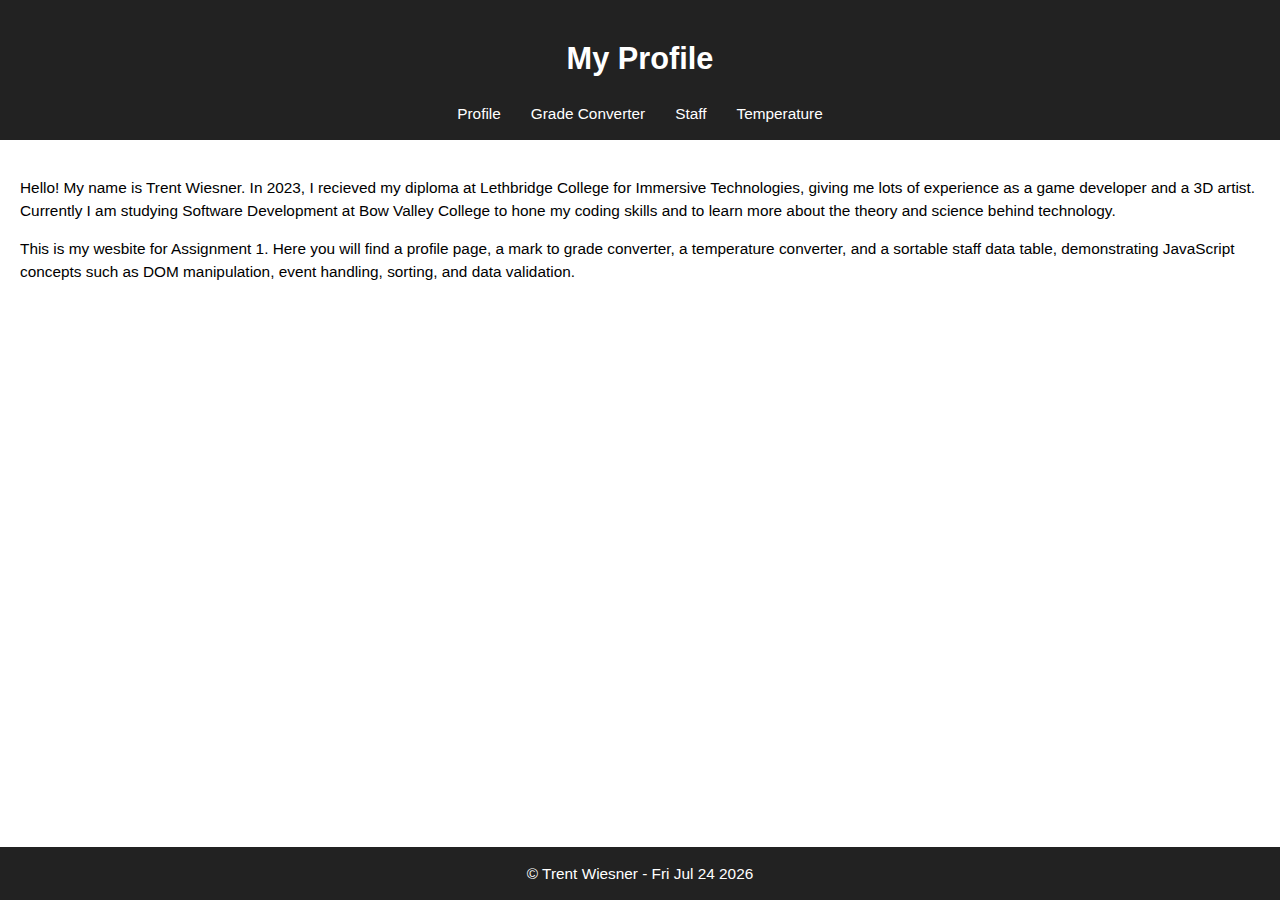
<file: assignment1/index.html>
<!DOCTYPE html>
<html lang="en">
<head>
    <meta charset="UTF-8">
    <title>My Profile</title>
    <link rel="stylesheet" href="style.css">
    <script defer src="profile.js"></script>
    <script defer src="footer.js"></script>
</head>
<body>

<header>
    <h1>My Profile</h1>
    <nav>
        <a href="index.html">Profile</a>
        <a href="grade.html">Grade Converter</a>
        <a href="staff.html">Staff</a>
        <a href="temp.html">Temperature</a>
    </nav>
</header>

<main>
    <p>
        Hello! My name is Trent Wiesner. In 2023, I recieved my diploma at Lethbridge College for 
        Immersive Technologies, giving me lots of experience as a game developer and a 3D artist.
        Currently I am studying Software Development at Bow Valley College to hone my coding skills and 
        to learn more about the theory and science behind technology.
    </p>

    <p>
        This is my wesbite for Assignment 1. Here you will find a profile page, a mark to grade converter, 
        a temperature converter, and a sortable staff data table, demonstrating JavaScript concepts such as 
        DOM manipulation, event handling, sorting, and data validation.
    </p>

    <img id="profilePic" src="images/profile.jpg" alt="Profile Picture" hidden>
</main>

<footer>
    <span id="footerText"></span>
</footer>

</body>
</html>
</file>
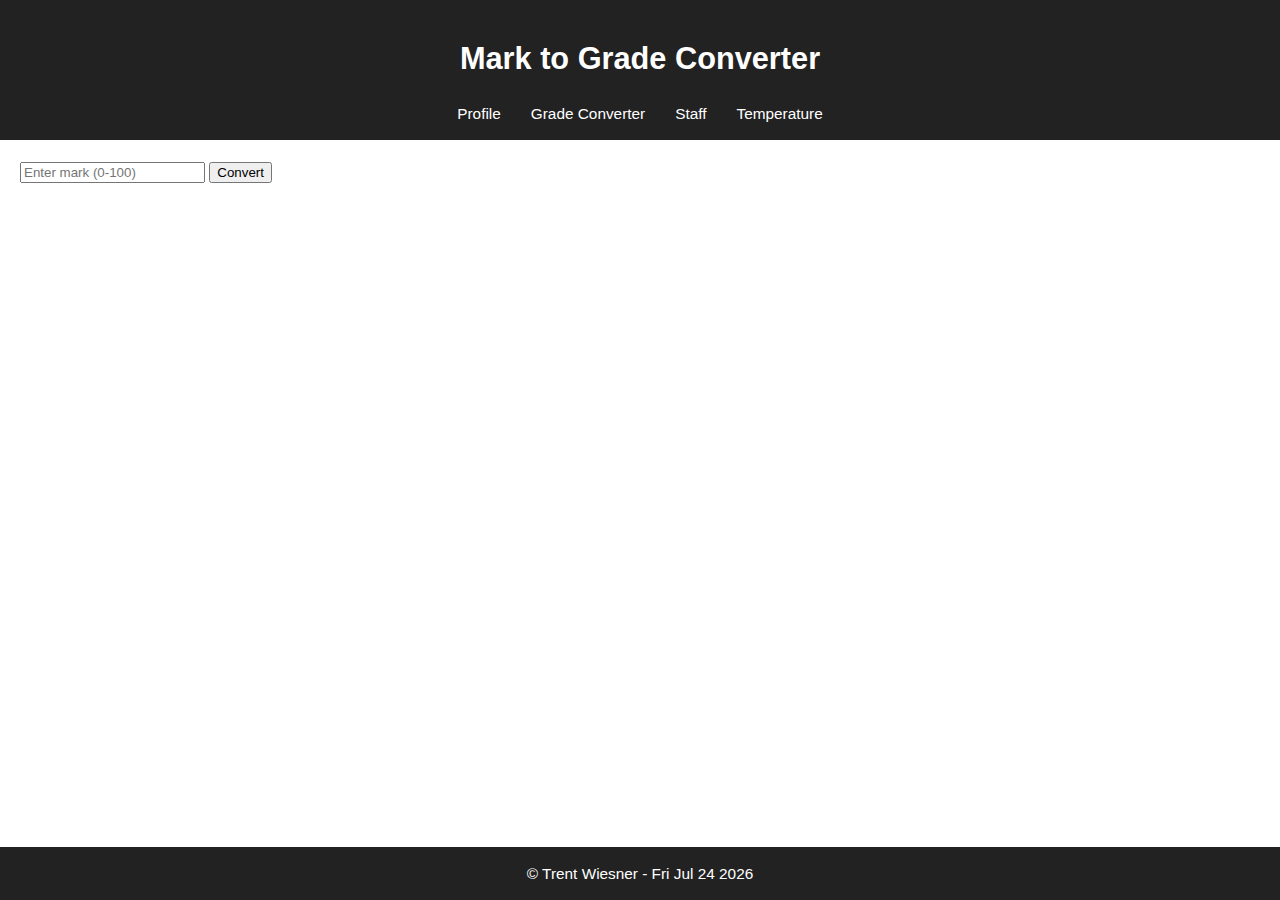
<file: assignment1/grade.html>
<!DOCTYPE html>
<html lang="en">
<head>
    <meta charset="UTF-8">
    <title>Mark to Grade</title>
    <link rel="stylesheet" href="style.css">
    <script defer src="grade.js"></script>
    <script defer src="footer.js"></script>
</head>
<body>

<header>
    <h1>Mark to Grade Converter</h1>
    <nav>
        <a href="index.html">Profile</a>
        <a href="grade.html">Grade Converter</a>
        <a href="staff.html">Staff</a>
        <a href="temp.html">Temperature</a>
    </nav>
</header>

<main>
    <input type="text" id="mark-input-box" placeholder="Enter mark (0-100)">
    <button onclick="markToGrade()">Convert</button>

    <p id="validation-message"></p>
    <p id="grade-result"></p>
</main>

<footer>
    <span id="footerText"></span>
</footer>

</body>
</html>
</file>
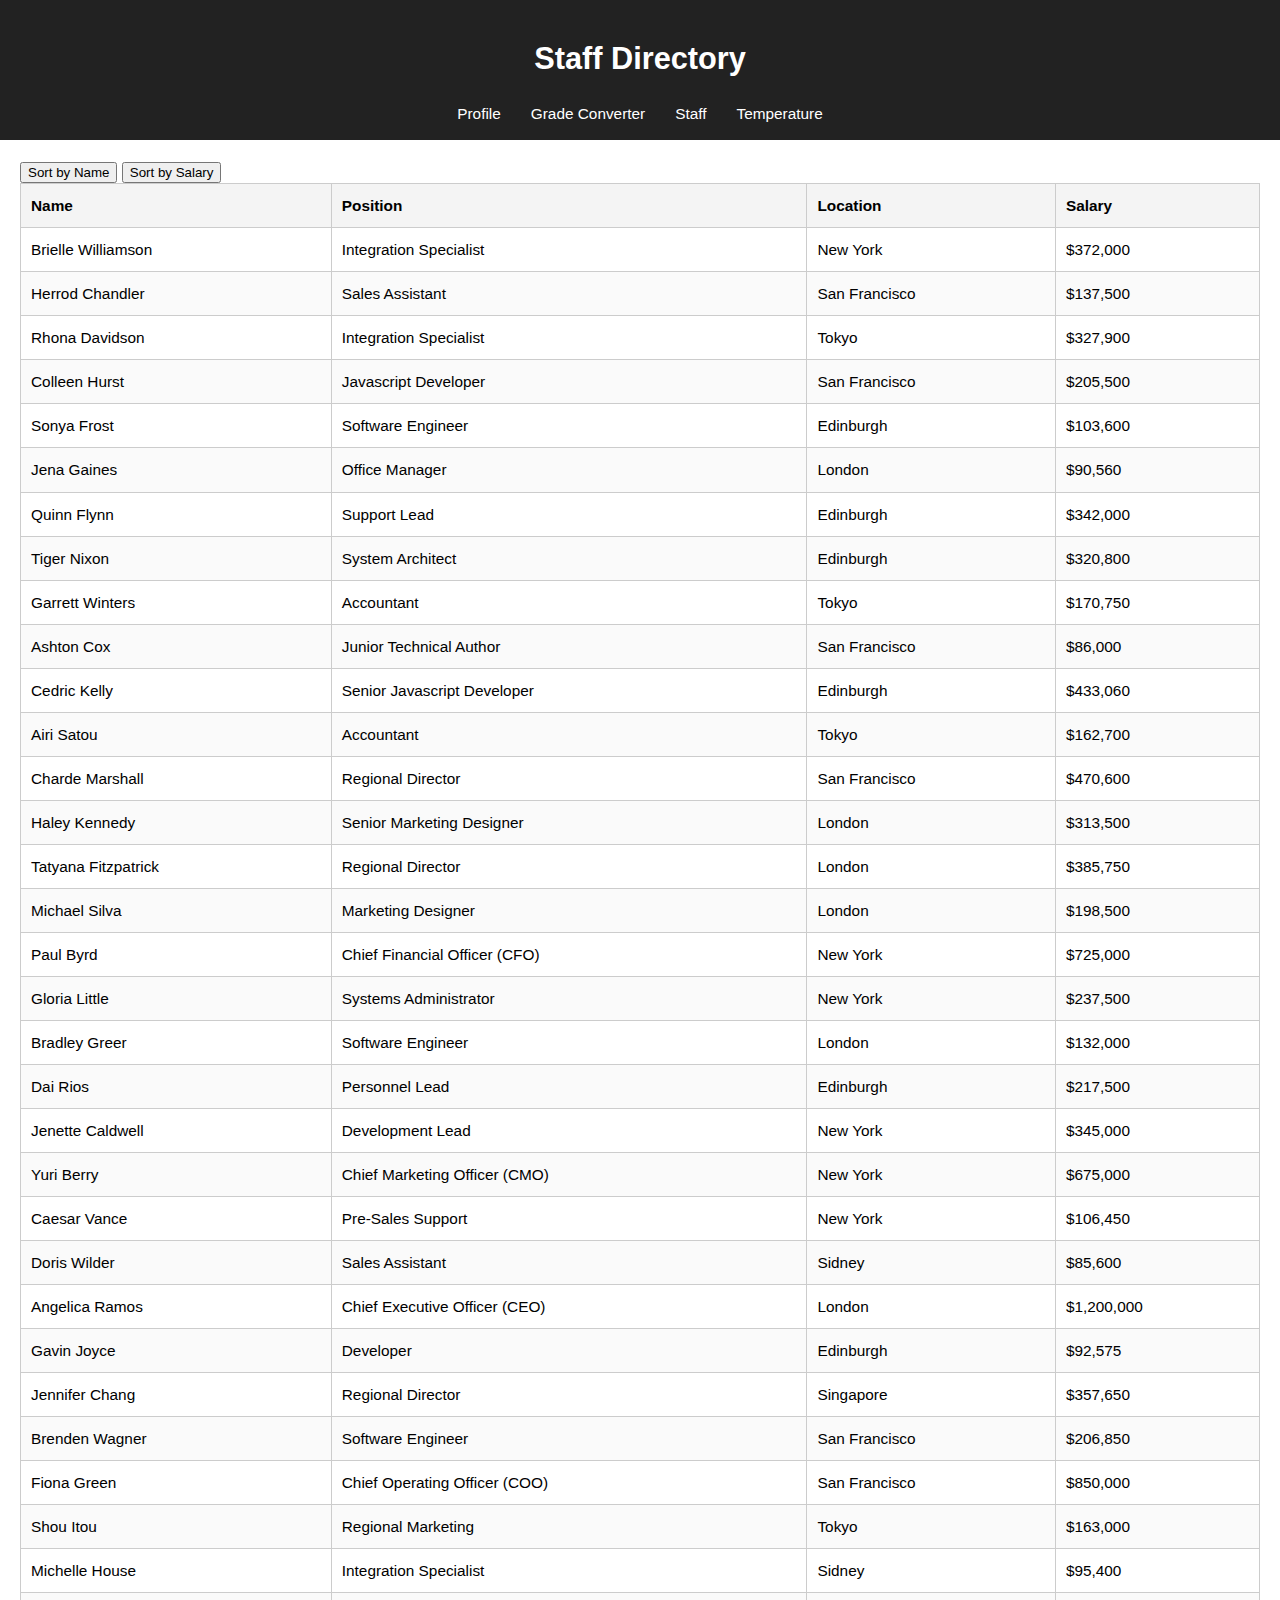
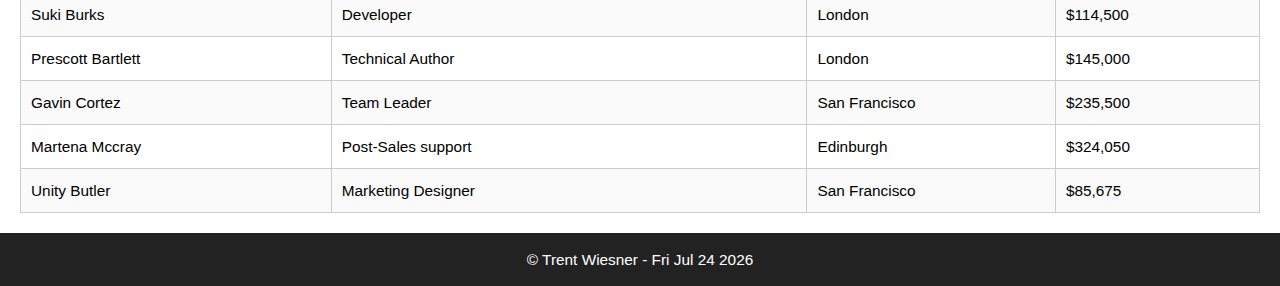
<file: assignment1/staff.html>
<!DOCTYPE html>
<html lang="en">
<head>
    <meta charset="UTF-8">
    <title>Staff</title>
    <link rel="stylesheet" href="style.css">
    <script defer src="staff.js"></script>
    <script defer src="footer.js"></script>
</head>
<body>

<header>
    <h1>Staff Directory</h1>
    <nav>
        <a href="index.html">Profile</a>
        <a href="grade.html">Grade Converter</a>
        <a href="staff.html">Staff</a>
        <a href="temp.html">Temperature</a>
    </nav>
</header>

<main>
    <button onclick="sortByName()">Sort by Name</button>
    <button onclick="sortBySalary()">Sort by Salary</button>

    <div class="table-wrapper">
    <table id="staffTable">
    <thead>
        <tr>
            <th onclick="sortByName()">
                Name <span id="nameArrow"></span>
            </th>
            <th>Position</th>
            <th>Location</th>
            <th onclick="sortBySalary()">
                Salary <span id="salaryArrow"></span>
            </th>
        </tr>
    </thead>
    <tbody id="staffBody"></tbody>
</table>
</div>


</main>

<footer>
    <span id="footerText"></span>
</footer>

</body>
</html>
</file>
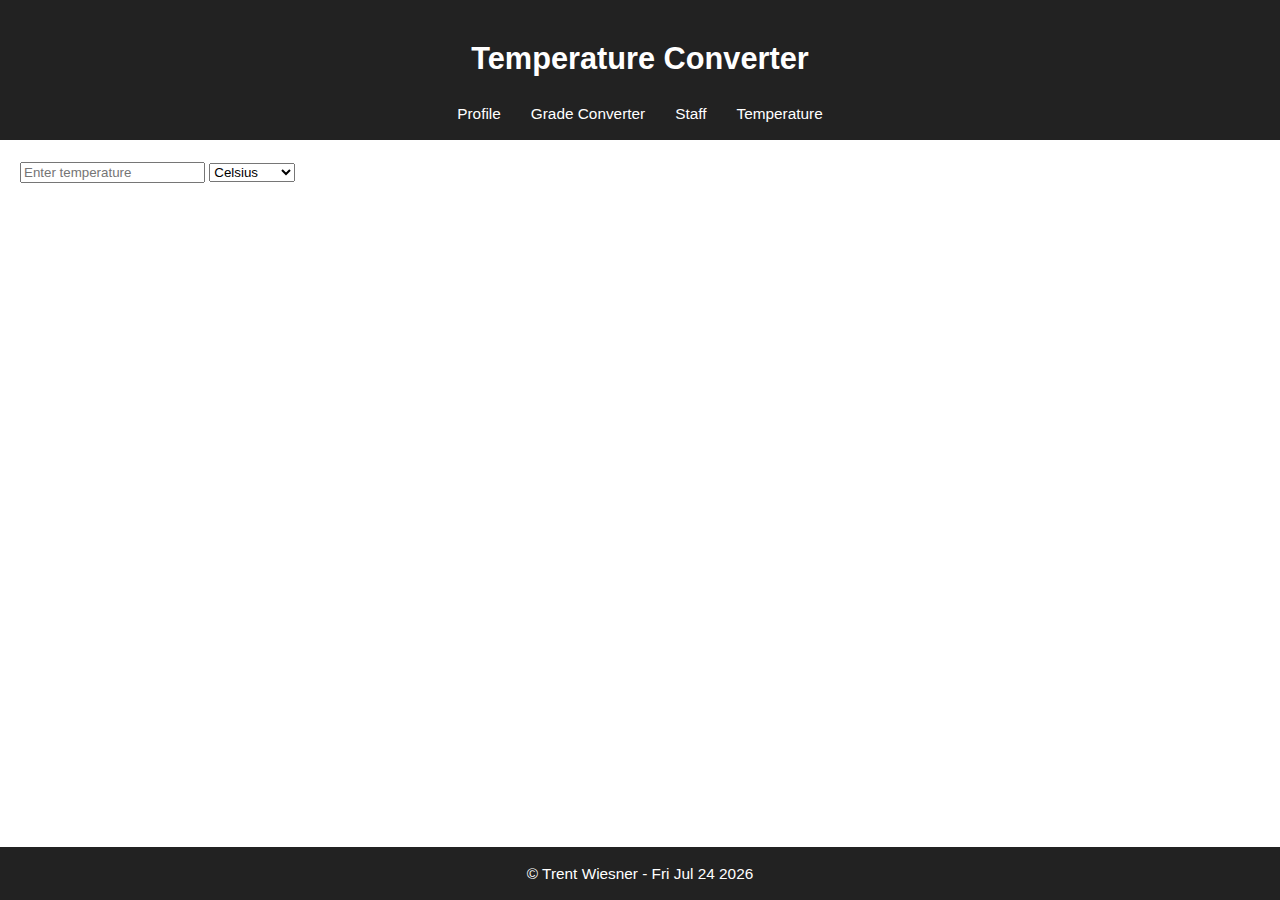
<file: assignment1/temp.html>
<!DOCTYPE html>
<html lang="en">
<head>
    <meta charset="UTF-8">
    <title>Temperature Converter</title>
    <link rel="stylesheet" href="style.css">
    <script defer src="temp.js"></script>
    <script defer src="footer.js"></script>
</head>
<body>

<header>
    <h1>Temperature Converter</h1>
    <nav>
        <a href="index.html">Profile</a>
        <a href="grade.html">Grade Converter</a>
        <a href="staff.html">Staff</a>
        <a href="temp.html">Temperature</a>
    </nav>
</header>

<main>
    <input
        type="number"
        id="tempValue"
        placeholder="Enter temperature"
        oninput="convertTemp()">

    <select id="tempType" onchange="convertTemp()">
       <option value="C">Celsius</option>
        <option value="F">Fahrenheit</option>
        <option value="K">Kelvin</option>
    </select>

    <p id="output"></p>
</main>

<footer>
    <span id="footerText"></span>
</footer>

</body>
</html>
</file>
<file: assignment1/style.css>
/* Reset + box sizing for consistent layouts */
*, *::before, *::after {
    box-sizing: border-box;
}

/* Make the page take full viewport height */
html, body {
    height: 100%;
    margin: 0;
}

/* Flex layout for the whole page */
body {
    display: flex;
    flex-direction: column;
    font-family: Arial, sans-serif;
    line-height: 1.5;
    font-size: clamp(14px, 1.2vw, 16px);
}

/* Main content grows to push footer down */
main {
    flex: 1;
    padding: clamp(12px, 4vw, 20px);
}

/* Header and footer styling */
header, footer {
    background-color: #222;
    color: white;
    padding: 15px;
    text-align: center;
}

/* Navigation styling */
nav {
    display: flex;
    flex-wrap: wrap;
    justify-content: center;
    gap: 10px;
}

nav a {
    color: white;
    margin: 0 10px;
    text-decoration: none;
}

nav a:hover,
nav a:focus {
    text-decoration: underline;
}

/* Table wrapper handles responsiveness */
.table-wrapper {
    width: 100%;
    overflow-x: auto;
    -webkit-overflow-scrolling: touch;
}

/* Base table styling */
table {
    width: 100%;
    border-collapse: collapse;
    min-width: 600px; /* prevents column squish on tablets */
}

/* Cells */
th, td {
    border: 1px solid #ccc;
    padding: 10px;
    text-align: left;
    white-space: nowrap;
}

/* Header styling */
th {
    background-color: #f4f4f4;
    cursor: pointer;
    user-select: none;
    position: sticky;
    top: 0;
    z-index: 1;
}

th:hover {
    background-color: #ddd;
}

th span {
    margin-left: 5px;
    font-size: 0.9em;
}

/* Zebra striping for readability */
tbody tr:nth-child(even) {
    background-color: #fafafa;
}

/* Desktop enhancement */
@media (min-width: 900px) {
    table {
        min-width: 100%;
    }

    th, td {
        white-space: normal; /* allow wrapping on large screens */
    }
}

/* Mobile optimizations */
@media (max-width: 600px) {
    th, td {
        padding: 8px;
        font-size: 0.9em;
    }
}

#profilePic {
    width: clamp(120px, 30vw, 220px);
    aspect-ratio: 1 / 1;
    object-fit: cover;
    border-radius: 50%;
    display: block;
    margin: 2rem auto;
    opacity: 0;
    transition: opacity 1s ease-in-out;
}

/* When the hidden attribute is removed */
#profilePic:not([hidden]) {
    opacity: 1;
}
</file>
